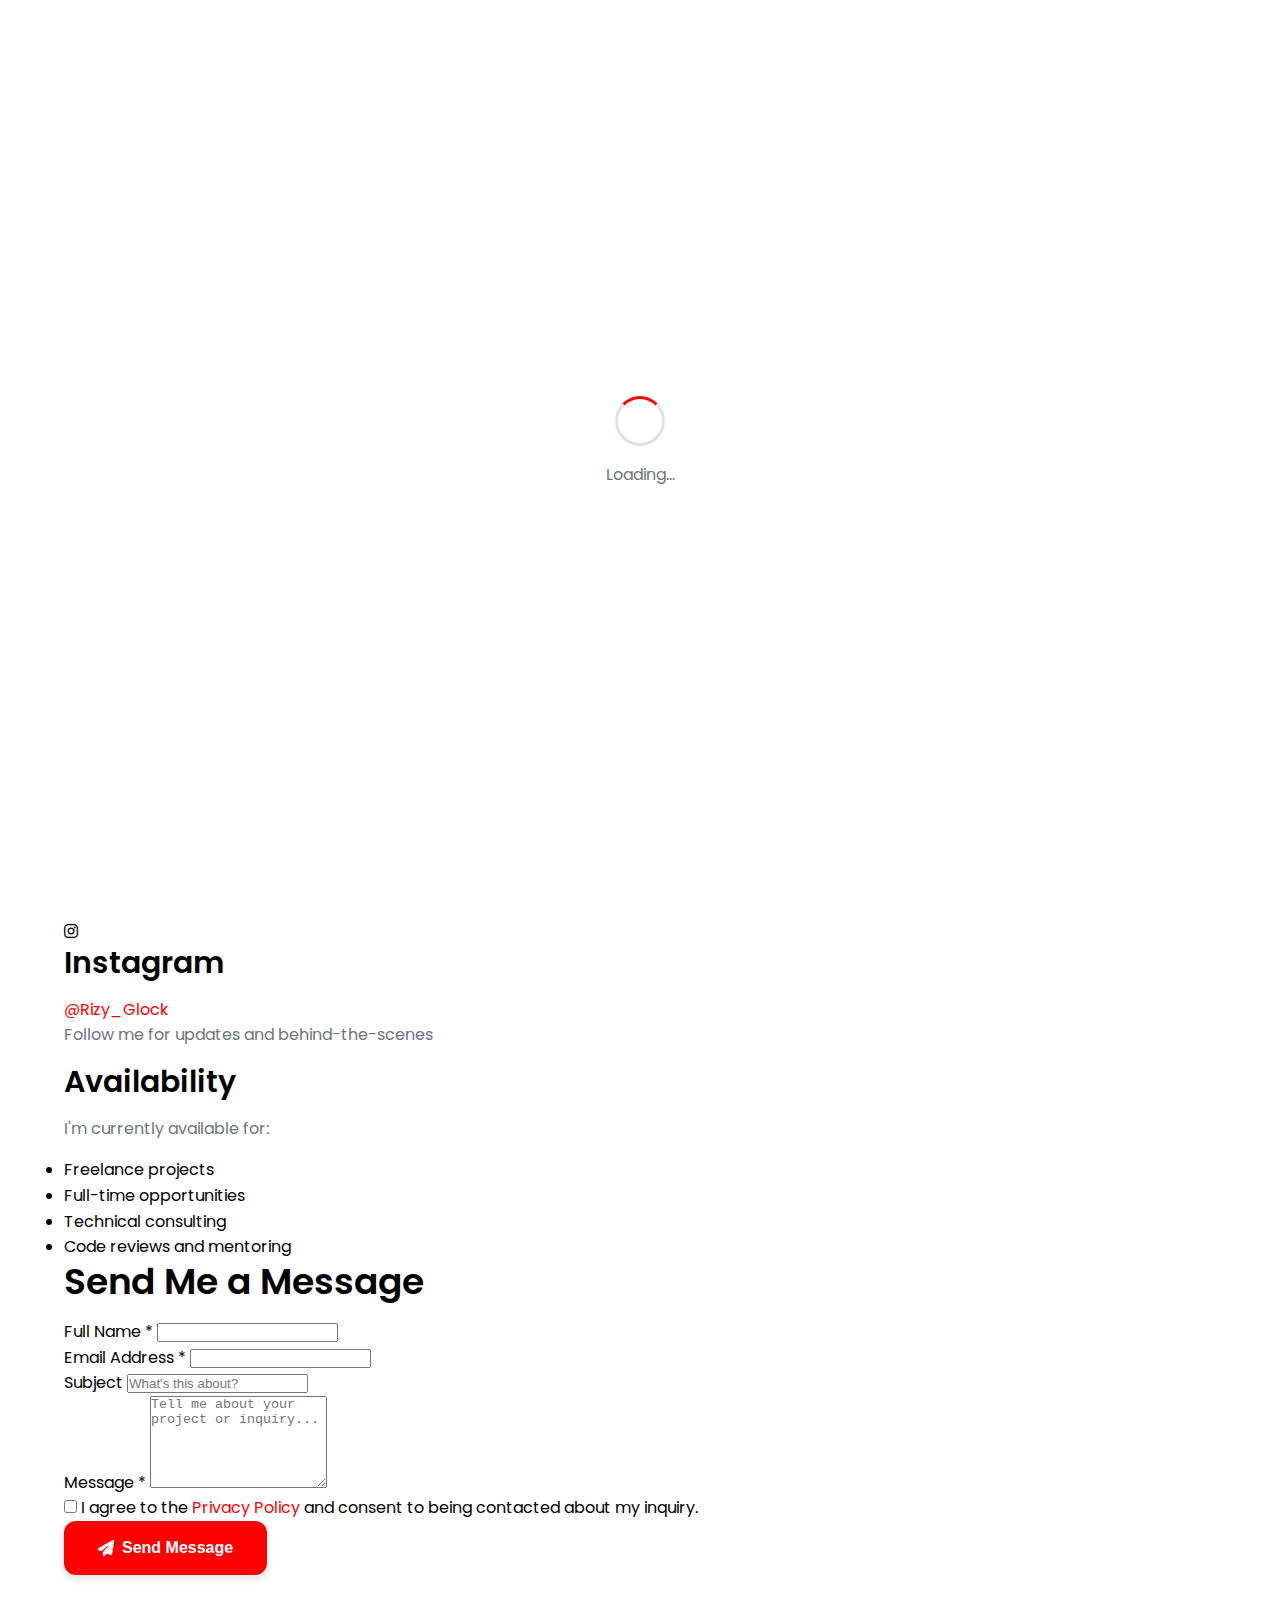
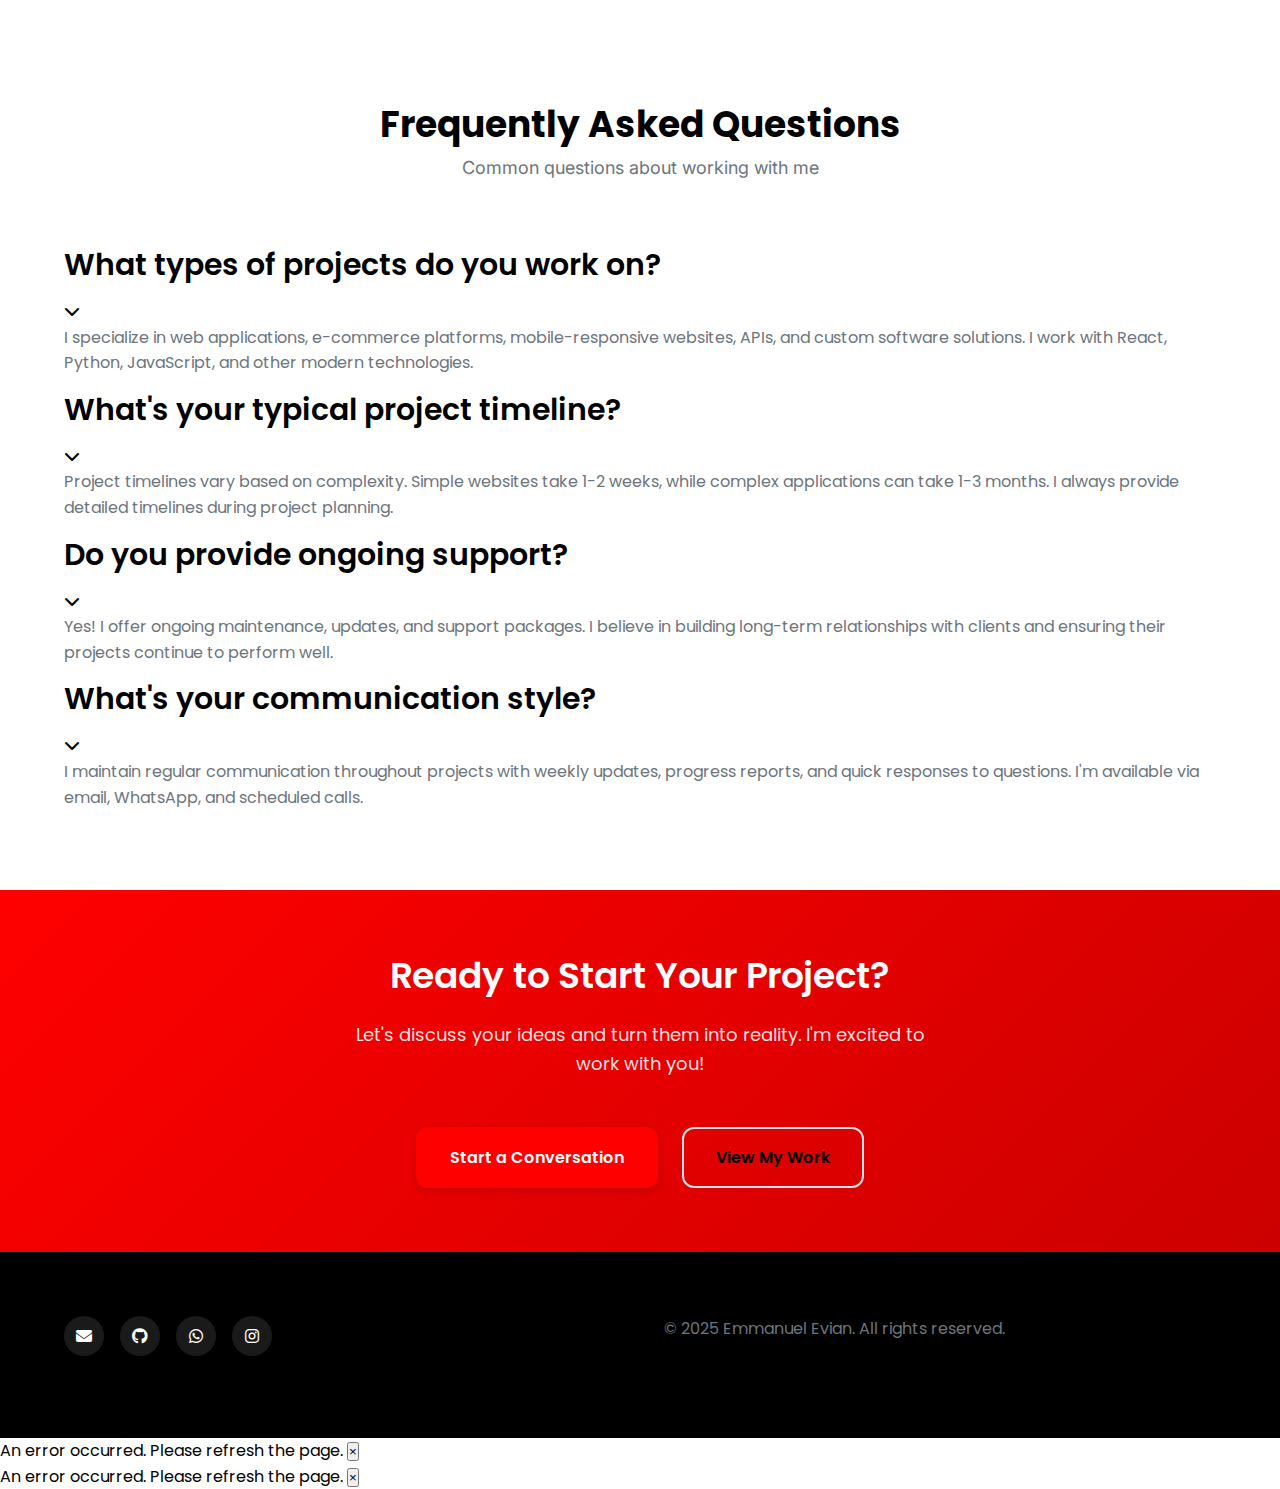
<file: contact.html>
<!DOCTYPE html>
<html lang="en">

<head>
    <meta charset="UTF-8" />
    <meta name="viewport" content="width=device-width, initial-scale=1.0" />
    <title>Contact | Emmanuel Evian | Software Developer Portfolio</title>
    
    <!-- SEO Meta Tags -->
    <meta name="description" content="Contact Emmanuel Evian, software developer. Get in touch for collaboration, project inquiries, or just to say hello.">
    <meta name="keywords" content="Emmanuel Evian, Software Developer, Web Developer, Contact, Email, WhatsApp, Instagram, GitHub">
    <meta name="author" content="Emmanuel Evian">
    <meta name="robots" content="index, follow">
    
    <!-- Open Graph / Facebook -->
    <meta property="og:type" content="website">
    <meta property="og:url" content="https://emmanuelevian.dev/contact">
    <meta property="og:title" content="Contact | Emmanuel Evian | Software Developer Portfolio">
    <meta property="og:description" content="Contact Emmanuel Evian, software developer. Get in touch for collaboration, project inquiries, or just to say hello.">
    <meta property="og:image" content="https://emmanuelevian.dev/images/preview.png">
    
    <!-- Twitter -->
    <meta property="twitter:card" content="summary_large_image">
    <meta property="twitter:url" content="https://emmanuelevian.dev/contact">
    <meta property="twitter:title" content="Contact | Emmanuel Evian | Software Developer Portfolio">
    <meta property="twitter:description" content="Contact Emmanuel Evian, software developer. Get in touch for collaboration, project inquiries, or just to say hello.">
    <meta property="twitter:image" content="https://emmanuelevian.dev/images/preview.png">
    
    <!-- Favicon -->
    <link rel="icon" type="image/png" sizes="32x32" href="images/favicon-32x32.png">
    <link rel="icon" type="image/png" sizes="16x16" href="images/favicon-16x16.png">
    <link rel="apple-touch-icon" sizes="180x180" href="images/apple-touch-icon.png">
    <link rel="manifest" href="manifest.json">
    
    <!-- Fonts -->
    <link rel="preconnect" href="https://fonts.googleapis.com">
    <link rel="preconnect" href="https://fonts.gstatic.com" crossorigin>
    <link href="https://fonts.googleapis.com/css2?family=Poppins:wght@300;400;500;600;700&family=Inter:wght@300;400;500;600;700&display=swap" rel="stylesheet">
    
    <!-- Stylesheets -->
    <link rel="stylesheet" href="css/style.css">
    <link rel="stylesheet" href="https://cdnjs.cloudflare.com/ajax/libs/font-awesome/6.4.2/css/all.min.css">
    
    <!-- Schema.org JSON-LD -->
    <script type="application/ld+json">
    {
        "@context": "https://schema.org",
        "@type": "Person",
        "name": "Emmanuel Evian",
        "jobTitle": "Software Developer",
        "description": "Creative Software Developer building beautiful, functional web experiences",
        "url": "https://emmanuelevian.dev",
        "image": "https://emmanuelevian.dev/images/profile.jpg",
        "sameAs": [
            "https://github.com/Evian1k",
            "https://instagram.com/Rizy_Glock"
        ],
        "email": "emmanuelevian@gmail.com",
        "telephone": "+254746720669"
    }
    </script>
    
    <!-- Google Analytics -->
    <script async src="https://www.googletagmanager.com/gtag/js?id=GA_MEASUREMENT_ID"></script>
    <script>
        window.dataLayer = window.dataLayer || [];
        function gtag(){dataLayer.push(arguments);}
        gtag('js', new Date());
        gtag('config', 'GA_MEASUREMENT_ID');
    </script>
</head>

<body>
    <div id="loader" class="loader">
        <div class="loader-content">
            <div class="loader-spinner"></div>
            <p>Loading...</p>
        </div>
    </div>
    
    <header class="header" id="header">
        <nav class="nav container">
            <a href="index.html" class="nav-logo">
                <span class="nav-logo-text">Evian</span>
            </a>
            
            <div class="nav-menu" id="nav-menu">
                <ul class="nav-list">
                    <li class="nav-item">
                        <a href="index.html" class="nav-link">Home</a>
                    </li>
                    <li class="nav-item">
                        <a href="about.html" class="nav-link">About</a>
                    </li>
                    <li class="nav-item">
                        <a href="projects.html" class="nav-link">Projects</a>
                    </li>
                    <li class="nav-item">
                        <a href="blog.html" class="nav-link">Blog</a>
                    </li>
                    <li class="nav-item">
                        <a href="contact.html" class="nav-link active">Contact</a>
                    </li>
                </ul>
            </div>
            
            <div class="nav-actions">
                <button id="theme-toggle" class="nav-action-btn" title="Toggle Theme" aria-label="Toggle Theme">
                    <i class="fas fa-moon"></i>
                </button>
                <button id="nav-toggle" class="nav-toggle" aria-label="Toggle Navigation">
                    <span></span>
                    <span></span>
                    <span></span>
                </button>
            </div>
        </nav>
    </header>
    
    <div id="mobile-menu" class="mobile-menu">
        <a href="index.html">Home</a>
        <a href="about.html">About</a>
        <a href="projects.html">Projects</a>
        <a href="contact.html">Contact</a>
    </div>
    
    <main>
        <section class="page-header section">
            <div class="container">
                <div class="page-header-content">
                    <h1 class="page-title">Get In Touch</h1>
                    <p class="page-subtitle">Let's work together on your next project</p>
                </div>
            </div>
        </section>
        
        <section class="contact-section section">
            <div class="container">
                <div class="contact-content">
                    <div class="contact-info">
                        <h2 class="contact-title">Let's Connect</h2>
                        <p class="contact-description">
                            I'm always interested in new opportunities and exciting projects. 
                            Whether you have a question, want to collaborate, or just want to say hello, 
                            I'd love to hear from you!
                        </p>
                        
                        <div class="contact-methods">
                            <div class="contact-method">
                                <div class="contact-icon">
                                    <i class="fas fa-envelope"></i>
                                </div>
                                <div class="contact-details">
                                    <h3>Email</h3>
                                    <a href="mailto:emmanuelevian@gmail.com">emmanuelevian@gmail.com</a>
                                    <p>I'll get back to you within 24 hours</p>
                                </div>
                            </div>
                            
                            <div class="contact-method">
                                <div class="contact-icon">
                                    <i class="fab fa-whatsapp"></i>
                                </div>
                                <div class="contact-details">
                                    <h3>WhatsApp</h3>
                                    <a href="https://wa.me/254746720669" target="_blank">+254 746 720669</a>
                                    <p>Quick responses for urgent matters</p>
                                </div>
                            </div>
                            
                            <div class="contact-method">
                                <div class="contact-icon">
                                    <i class="fab fa-github"></i>
                                </div>
                                <div class="contact-details">
                                    <h3>GitHub</h3>
                                    <a href="https://github.com/Evian1k" target="_blank">github.com/Evian1k</a>
                                    <p>Check out my latest projects and contributions</p>
                                </div>
                            </div>
                            
                            <div class="contact-method">
                                <div class="contact-icon">
                                    <i class="fab fa-instagram"></i>
                                </div>
                                <div class="contact-details">
                                    <h3>Instagram</h3>
                                    <a href="https://instagram.com/Rizy_Glock" target="_blank">@Rizy_Glock</a>
                                    <p>Follow me for updates and behind-the-scenes</p>
                                </div>
                            </div>
                        </div>
                        
                        <div class="contact-availability">
                            <h3>Availability</h3>
                            <p>I'm currently available for:</p>
                            <ul class="availability-list">
                                <li>Freelance projects</li>
                                <li>Full-time opportunities</li>
                                <li>Technical consulting</li>
                                <li>Code reviews and mentoring</li>
                            </ul>
                        </div>
                    </div>
                    
                    <div class="contact-form-container">
                        <h2 class="form-title">Send Me a Message</h2>
                        <form action="https://formspree.io/f/xayrjvbp" method="POST" class="contact-form" id="contactForm">
                            <div class="form-group">
                                <label for="name" class="form-label">Full Name *</label>
                                <input type="text" id="name" name="name" class="form-input" required>
                                <div class="form-error" id="name-error"></div>
                            </div>
                            
                            <div class="form-group">
                                <label for="email" class="form-label">Email Address *</label>
                                <input type="email" id="email" name="email" class="form-input" required>
                                <div class="form-error" id="email-error"></div>
                            </div>
                            
                            <div class="form-group">
                                <label for="subject" class="form-label">Subject</label>
                                <input type="text" id="subject" name="subject" class="form-input" placeholder="What's this about?">
                                <div class="form-error" id="subject-error"></div>
                            </div>
                            
                            <div class="form-group">
                                <label for="message" class="form-label">Message *</label>
                                <textarea id="message" name="message" rows="6" class="form-textarea" required placeholder="Tell me about your project or inquiry..."></textarea>
                                <div class="form-error" id="message-error"></div>
                            </div>
                            
                            <div class="form-group">
                                <label class="form-checkbox">
                                    <input type="checkbox" id="privacy" name="privacy" required>
                                    <span class="checkmark"></span>
                                    I agree to the <a href="#" class="privacy-link">Privacy Policy</a> and consent to being contacted about my inquiry.
                                </label>
                                <div class="form-error" id="privacy-error"></div>
                            </div>
                            
                            <button type="submit" class="btn btn-primary form-submit" id="submit-btn">
                                <i class="fas fa-paper-plane"></i>
                                <span>Send Message</span>
                            </button>
                            
                            <div class="form-status" id="form-status"></div>
                        </form>
                    </div>
                </div>
            </div>
        </section>
        
        <section class="faq-section section">
            <div class="container">
                <div class="section-header">
                    <h2 class="section-title">Frequently Asked Questions</h2>
                    <p class="section-subtitle">Common questions about working with me</p>
                </div>
                
                <div class="faq-grid">
                    <div class="faq-item" data-aos="fade-up" data-aos-delay="100">
                        <div class="faq-question">
                            <h3>What types of projects do you work on?</h3>
                            <i class="fas fa-chevron-down"></i>
                        </div>
                        <div class="faq-answer">
                            <p>I specialize in web applications, e-commerce platforms, mobile-responsive websites, APIs, and custom software solutions. I work with React, Python, JavaScript, and other modern technologies.</p>
                        </div>
                    </div>
                    
                    <div class="faq-item" data-aos="fade-up" data-aos-delay="200">
                        <div class="faq-question">
                            <h3>What's your typical project timeline?</h3>
                            <i class="fas fa-chevron-down"></i>
                        </div>
                        <div class="faq-answer">
                            <p>Project timelines vary based on complexity. Simple websites take 1-2 weeks, while complex applications can take 1-3 months. I always provide detailed timelines during project planning.</p>
                        </div>
                    </div>
                    
                    <div class="faq-item" data-aos="fade-up" data-aos-delay="300">
                        <div class="faq-question">
                            <h3>Do you provide ongoing support?</h3>
                            <i class="fas fa-chevron-down"></i>
                        </div>
                        <div class="faq-answer">
                            <p>Yes! I offer ongoing maintenance, updates, and support packages. I believe in building long-term relationships with clients and ensuring their projects continue to perform well.</p>
                        </div>
                    </div>
                    
                    <div class="faq-item" data-aos="fade-up" data-aos-delay="400">
                        <div class="faq-question">
                            <h3>What's your communication style?</h3>
                            <i class="fas fa-chevron-down"></i>
                        </div>
                        <div class="faq-answer">
                            <p>I maintain regular communication throughout projects with weekly updates, progress reports, and quick responses to questions. I'm available via email, WhatsApp, and scheduled calls.</p>
                        </div>
                    </div>
                </div>
            </div>
        </section>
        
        <section class="cta section">
            <div class="container">
                <div class="cta-content">
                    <h2 class="cta-title">Ready to Start Your Project?</h2>
                    <p class="cta-description">
                        Let's discuss your ideas and turn them into reality. I'm excited to work with you!
                    </p>
                    <div class="cta-buttons">
                        <a href="#contact-form" class="btn btn-primary">Start a Conversation</a>
                        <a href="projects.html" class="btn btn-outline">View My Work</a>
                    </div>
                </div>
            </div>
        </section>
    </main>
    
    <a href="https://wa.me/254746720669" class="whatsapp-float" target="_blank" title="Chat on WhatsApp">
        <i class="fab fa-whatsapp"></i>
    </a>
    
    <footer class="footer">
        <div class="container">
            <div class="footer-content">
                <div class="footer-social">
                    <a href="mailto:emmanuelevian@gmail.com" title="Email"><i class="fas fa-envelope"></i></a>
                    <a href="https://github.com/Evian1k" target="_blank" title="GitHub"><i class="fab fa-github"></i></a>
                    <a href="https://wa.me/254746720669" target="_blank" title="WhatsApp"><i class="fab fa-whatsapp"></i></a>
                    <a href="https://instagram.com/Rizy_Glock" target="_blank" title="Instagram"><i class="fab fa-instagram"></i></a>
                </div>
                <p class="footer-copyright">© 2025 Emmanuel Evian. All rights reserved.</p>
            </div>
        </div>
    </footer>
    
    <!-- Scripts -->
    <script src="js/config.js"></script>
    <script src="js/utils.js"></script>
    <script src="js/animations.js"></script>
    <script src="js/navigation.js"></script>
    <script src="js/theme.js"></script>
    <script src="js/language.js"></script>
    <script src="js/main.js"></script>
</body>

</html>
</file>
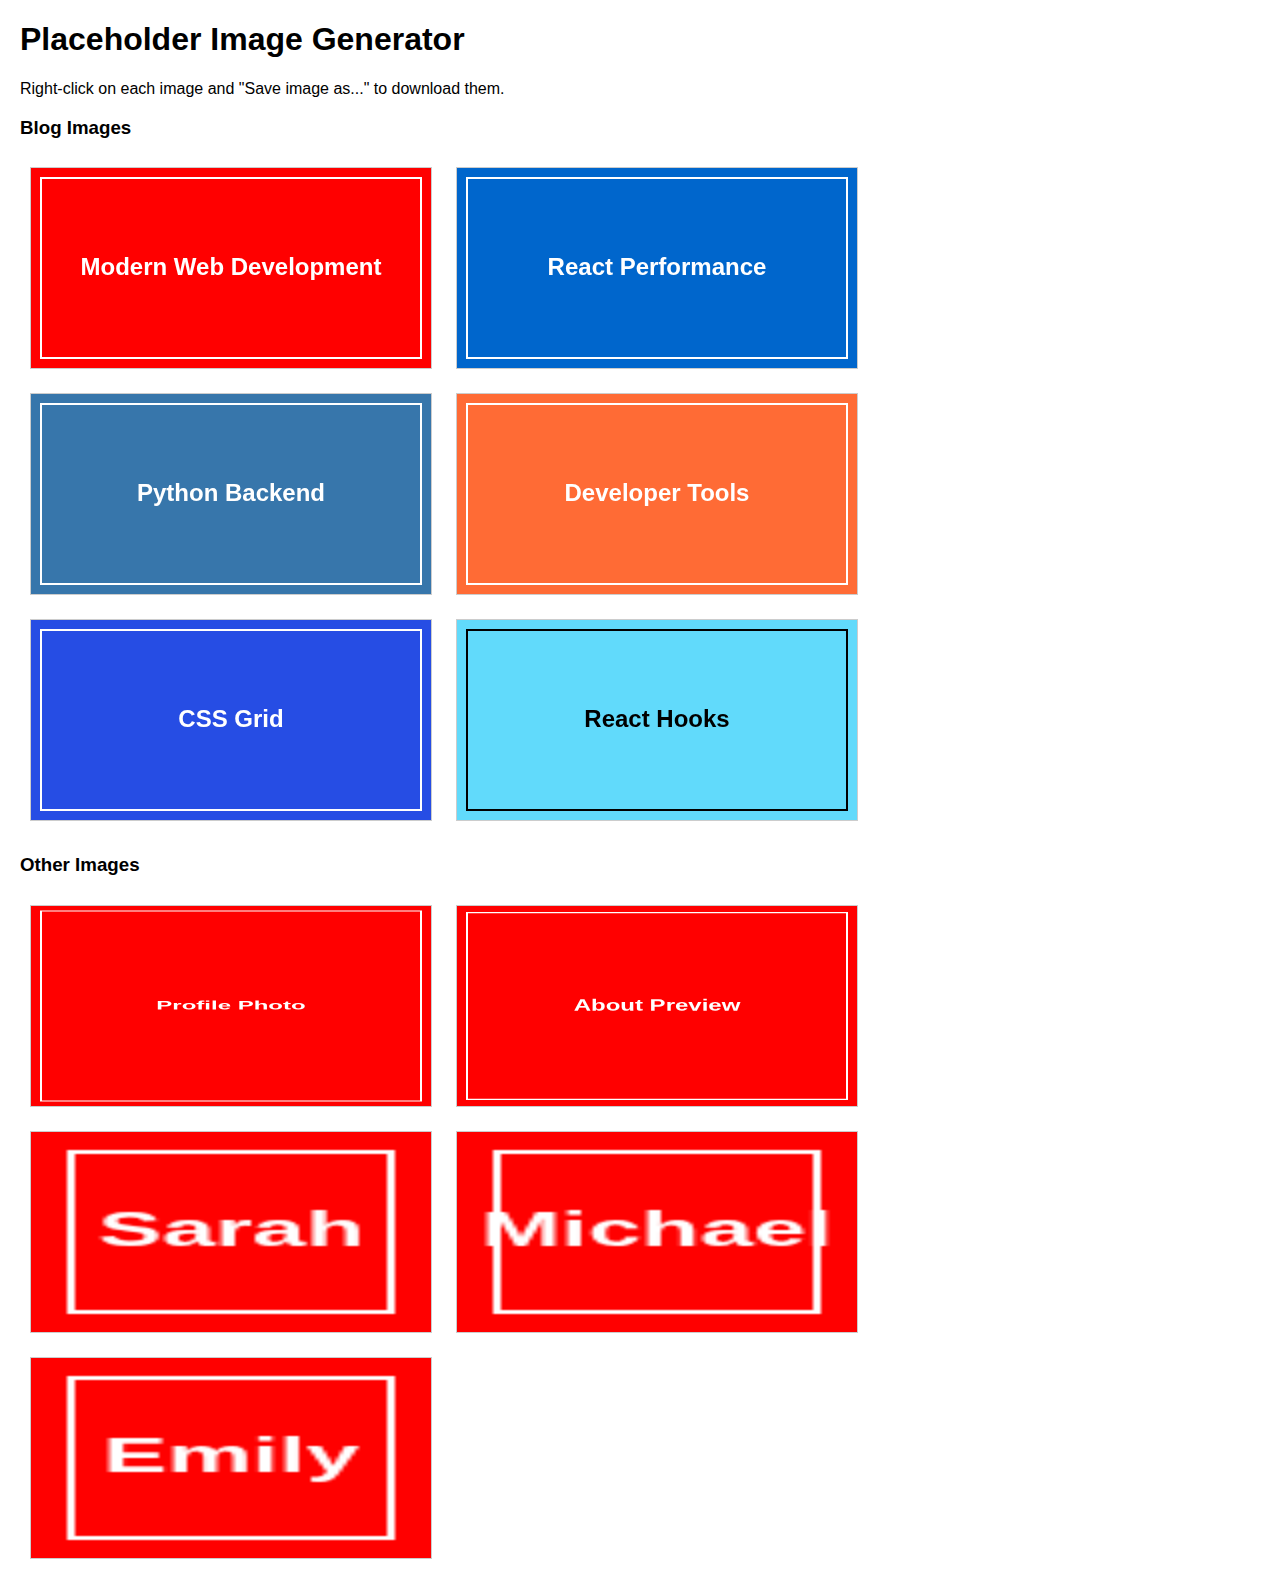
<file: create_placeholders.html>
<!DOCTYPE html>
<html>
<head>
    <title>Generate Placeholder Images</title>
    <style>
        body { font-family: Arial, sans-serif; margin: 20px; }
        .placeholder { width: 400px; height: 200px; margin: 10px; display: inline-block; }
        canvas { border: 1px solid #ccc; }
    </style>
</head>
<body>
    <h1>Placeholder Image Generator</h1>
    <p>Right-click on each image and "Save image as..." to download them.</p>
    
    <div>
        <h3>Blog Images</h3>
        <canvas id="blog1" class="placeholder" width="400" height="200"></canvas>
        <canvas id="blog2" class="placeholder" width="400" height="200"></canvas>
        <canvas id="blog3" class="placeholder" width="400" height="200"></canvas>
        <canvas id="blog4" class="placeholder" width="400" height="200"></canvas>
        <canvas id="blog5" class="placeholder" width="400" height="200"></canvas>
        <canvas id="blog6" class="placeholder" width="400" height="200"></canvas>
    </div>
    
    <div>
        <h3>Other Images</h3>
        <canvas id="hero-profile" class="placeholder" width="400" height="400"></canvas>
        <canvas id="about-preview" class="placeholder" width="400" height="300"></canvas>
        <canvas id="testimonial1" class="placeholder" width="100" height="100"></canvas>
        <canvas id="testimonial2" class="placeholder" width="100" height="100"></canvas>
        <canvas id="testimonial3" class="placeholder" width="100" height="100"></canvas>
    </div>

    <script>
        function createPlaceholder(canvasId, text, bgColor = '#ff0000', textColor = '#ffffff') {
            const canvas = document.getElementById(canvasId);
            const ctx = canvas.getContext('2d');
            
            // Background
            ctx.fillStyle = bgColor;
            ctx.fillRect(0, 0, canvas.width, canvas.height);
            
            // Text
            ctx.fillStyle = textColor;
            ctx.font = 'bold 24px Arial';
            ctx.textAlign = 'center';
            ctx.textBaseline = 'middle';
            ctx.fillText(text, canvas.width/2, canvas.height/2);
            
            // Add some styling
            ctx.strokeStyle = textColor;
            ctx.lineWidth = 2;
            ctx.strokeRect(10, 10, canvas.width-20, canvas.height-20);
        }
        
        // Create blog placeholders
        createPlaceholder('blog1', 'Modern Web Development', '#ff0000', '#ffffff');
        createPlaceholder('blog2', 'React Performance', '#0066cc', '#ffffff');
        createPlaceholder('blog3', 'Python Backend', '#3776ab', '#ffffff');
        createPlaceholder('blog4', 'Developer Tools', '#ff6b35', '#ffffff');
        createPlaceholder('blog5', 'CSS Grid', '#264de4', '#ffffff');
        createPlaceholder('blog6', 'React Hooks', '#61dafb', '#000000');
        
        // Create other placeholders
        createPlaceholder('hero-profile', 'Profile Photo', '#ff0000', '#ffffff');
        createPlaceholder('about-preview', 'About Preview', '#ff0000', '#ffffff');
        createPlaceholder('testimonial1', 'Sarah', '#ff0000', '#ffffff');
        createPlaceholder('testimonial2', 'Michael', '#ff0000', '#ffffff');
        createPlaceholder('testimonial3', 'Emily', '#ff0000', '#ffffff');
    </script>
</body>
</html>
</file>
<file: css/style.css>
/* ===== CSS VARIABLES ===== */
:root {
    /* Colors */
    --primary-color: #ff0000;
    --primary-color-light: #ff3333;
    --primary-color-dark: #cc0000;
    --secondary-color: #000000;
    --accent-color: #ffffff;
    
    /* Background Colors */
    --bg-color: #ffffff;
    --bg-color-secondary: #f8f9fa;
    --bg-color-tertiary: #e9ecef;
    
    /* Text Colors */
    --text-color: #000000;
    --text-color-secondary: #6c757d;
    --text-color-light: #ffffff;
    
    /* Border Colors */
    --border-color: #dee2e6;
    --border-color-light: #f1f3f4;
    
    /* Shadow */
    --shadow-sm: 0 2px 4px rgba(0, 0, 0, 0.1);
    --shadow-md: 0 4px 8px rgba(0, 0, 0, 0.12);
    --shadow-lg: 0 8px 16px rgba(0, 0, 0, 0.15);
    --shadow-xl: 0 12px 24px rgba(0, 0, 0, 0.2);
    
    /* Typography */
    --font-family-primary: 'Poppins', sans-serif;
    --font-family-secondary: 'Inter', sans-serif;
    --font-size-xs: 0.75rem;
    --font-size-sm: 0.875rem;
    --font-size-base: 1rem;
    --font-size-lg: 1.125rem;
    --font-size-xl: 1.25rem;
    --font-size-2xl: 1.5rem;
    --font-size-3xl: 1.875rem;
    --font-size-4xl: 2.25rem;
    --font-size-5xl: 3rem;
    
    /* Spacing */
    --spacing-xs: 0.25rem;
    --spacing-sm: 0.5rem;
    --spacing-md: 1rem;
    --spacing-lg: 1.5rem;
    --spacing-xl: 2rem;
    --spacing-2xl: 3rem;
    --spacing-3xl: 4rem;
    
    /* Border Radius */
    --border-radius-sm: 0.25rem;
    --border-radius-md: 0.5rem;
    --border-radius-lg: 0.75rem;
    --border-radius-xl: 1rem;
    --border-radius-2xl: 1.5rem;
    
    /* Transitions */
    --transition-fast: 0.15s ease;
    --transition-normal: 0.3s ease;
    --transition-slow: 0.5s ease;
    
    /* Z-index */
    --z-dropdown: 1000;
    --z-sticky: 1020;
    --z-fixed: 1030;
    --z-modal-backdrop: 1040;
    --z-modal: 1050;
    --z-popover: 1060;
    --z-tooltip: 1070;
    --z-toast: 1080;
}

/* Dark Theme Variables */
[data-theme="dark"] {
    --bg-color: #0a0a0a;
    --bg-color-secondary: #1a1a1a;
    --bg-color-tertiary: #2a2a2a;
    --text-color: #ffffff;
    --text-color-secondary: #a0a0a0;
    --border-color: #333333;
    --border-color-light: #404040;
}

/* ===== RESET & BASE STYLES ===== */
* {
    margin: 0;
    padding: 0;
    box-sizing: border-box;
}

html {
    scroll-behavior: smooth;
    font-size: 16px;
}

body {
    font-family: var(--font-family-primary);
    font-size: var(--font-size-base);
    line-height: 1.6;
    color: var(--text-color);
    background-color: var(--bg-color);
    transition: background-color var(--transition-normal), color var(--transition-normal);
    overflow-x: hidden;
}

/* ===== TYPOGRAPHY ===== */
h1, h2, h3, h4, h5, h6 {
    font-weight: 600;
    line-height: 1.2;
    margin-bottom: var(--spacing-md);
}

h1 { font-size: var(--font-size-5xl); }
h2 { font-size: var(--font-size-4xl); }
h3 { font-size: var(--font-size-3xl); }
h4 { font-size: var(--font-size-2xl); }
h5 { font-size: var(--font-size-xl); }
h6 { font-size: var(--font-size-lg); }

p {
    margin-bottom: var(--spacing-md);
    color: var(--text-color-secondary);
}

a {
    color: var(--primary-color);
    text-decoration: none;
    transition: color var(--transition-fast);
}

a:hover {
    color: var(--primary-color-light);
}

/* ===== LAYOUT ===== */
.container {
    max-width: 1200px;
    margin: 0 auto;
    padding: 0 var(--spacing-lg);
}

.section {
    padding: var(--spacing-3xl) 0;
}

.section-header {
    text-align: center;
    margin-bottom: var(--spacing-3xl);
}

.section-title {
    font-size: var(--font-size-4xl);
    font-weight: 700;
    color: var(--text-color);
    margin-bottom: var(--spacing-sm);
}

.section-subtitle {
    font-size: var(--font-size-lg);
    color: var(--text-color-secondary);
    font-family: var(--font-family-secondary);
}

/* ===== LOADER ===== */
.loader {
    position: fixed;
    top: 0;
    left: 0;
    width: 100%;
    height: 100%;
    background-color: var(--bg-color);
    display: flex;
    justify-content: center;
    align-items: center;
    z-index: 9999;
    transition: opacity var(--transition-normal);
}

.loader-content {
    text-align: center;
}

.loader-spinner {
    width: 50px;
    height: 50px;
    border: 3px solid var(--border-color);
    border-top: 3px solid var(--primary-color);
    border-radius: 50%;
    animation: spin 1s linear infinite;
    margin: 0 auto var(--spacing-md);
}

@keyframes spin {
    0% { transform: rotate(0deg); }
    100% { transform: rotate(360deg); }
}

/* ===== HEADER & NAVIGATION ===== */
.header {
    position: fixed;
    top: 0;
    left: 0;
    width: 100%;
    background-color: rgba(255, 255, 255, 0.95);
    backdrop-filter: blur(10px);
    border-bottom: 1px solid var(--border-color-light);
    z-index: var(--z-sticky);
    transition: all var(--transition-normal);
}

[data-theme="dark"] .header {
    background-color: rgba(10, 10, 10, 0.95);
    border-bottom-color: var(--border-color);
}

.nav {
    display: flex;
    justify-content: space-between;
    align-items: center;
    padding: var(--spacing-md) 0;
}

.nav-logo {
    font-size: var(--font-size-2xl);
    font-weight: 700;
    color: var(--primary-color);
    text-decoration: none;
}

.nav-menu {
    display: flex;
    align-items: center;
}

.nav-list {
    display: flex;
    list-style: none;
    gap: var(--spacing-xl);
}

.nav-link {
    color: var(--text-color);
    font-weight: 500;
    padding: var(--spacing-sm) var(--spacing-md);
    border-radius: var(--border-radius-md);
    transition: all var(--transition-fast);
    position: relative;
}

.nav-link:hover,
.nav-link.active {
    color: var(--primary-color);
    background-color: rgba(255, 0, 0, 0.1);
}

.nav-actions {
    display: flex;
    align-items: center;
    gap: var(--spacing-sm);
}

.nav-action-btn {
    background: none;
    border: none;
    color: var(--text-color);
    font-size: var(--font-size-lg);
    padding: var(--spacing-sm);
    border-radius: var(--border-radius-md);
    cursor: pointer;
    transition: all var(--transition-fast);
}

.nav-action-btn:hover {
    color: var(--primary-color);
    background-color: rgba(255, 0, 0, 0.1);
}

.nav-toggle {
    display: none;
    flex-direction: column;
    background: none;
    border: none;
    cursor: pointer;
    padding: var(--spacing-sm);
}

.nav-toggle span {
    width: 25px;
    height: 3px;
    background-color: var(--text-color);
    margin: 3px 0;
    transition: var(--transition-fast);
    border-radius: 2px;
}

/* ===== HERO SECTION ===== */
.hero {
    min-height: 100vh;
    display: flex;
    align-items: center;
    position: relative;
    background: linear-gradient(135deg, var(--bg-color) 0%, var(--bg-color-secondary) 100%);
    overflow: hidden;
}

.hero-background {
    position: absolute;
    top: 0;
    left: 0;
    width: 100%;
    height: 100%;
    z-index: 1;
}

#hero-canvas {
    width: 100%;
    height: 100%;
}

.hero-particles {
    position: absolute;
    top: 0;
    left: 0;
    width: 100%;
    height: 100%;
    background-image: radial-gradient(circle, var(--primary-color) 1px, transparent 1px);
    background-size: 50px 50px;
    opacity: 0.1;
    animation: float 20s ease-in-out infinite;
}

@keyframes float {
    0%, 100% { transform: translateY(0px); }
    50% { transform: translateY(-20px); }
}

.hero-container {
    position: relative;
    z-index: 2;
    display: grid;
    grid-template-columns: 1fr 1fr;
    gap: var(--spacing-3xl);
    align-items: center;
}

.hero-content {
    max-width: 600px;
}

.hero-title {
    font-size: var(--font-size-5xl);
    font-weight: 700;
    line-height: 1.1;
    margin-bottom: var(--spacing-lg);
}

.hero-greeting {
    display: block;
    font-size: var(--font-size-2xl);
    color: var(--text-color-secondary);
    margin-bottom: var(--spacing-sm);
}

.hero-name {
    color: var(--primary-color);
    background: linear-gradient(45deg, var(--primary-color), var(--primary-color-light));
    -webkit-background-clip: text;
    -webkit-text-fill-color: transparent;
    background-clip: text;
}

.hero-subtitle {
    font-size: var(--font-size-3xl);
    color: var(--text-color-secondary);
    margin-bottom: var(--spacing-lg);
    font-weight: 500;
}

.hero-description {
    font-size: var(--font-size-lg);
    color: var(--text-color-secondary);
    margin-bottom: var(--spacing-2xl);
    line-height: 1.7;
}

.hero-buttons {
    display: flex;
    gap: var(--spacing-lg);
    flex-wrap: wrap;
}

.hero-image {
    display: flex;
    justify-content: center;
    align-items: center;
}

.hero-profile {
    width: 100%;
    max-width: 400px;
    height: auto;
    border-radius: var(--border-radius-2xl);
    box-shadow: var(--shadow-xl);
    animation: float 6s ease-in-out infinite;
}

.hero-scroll {
    position: absolute;
    bottom: var(--spacing-2xl);
    left: 50%;
    transform: translateX(-50%);
    z-index: 2;
}

.scroll-down {
    display: flex;
    flex-direction: column;
    align-items: center;
    color: var(--text-color-secondary);
    text-decoration: none;
    animation: bounce 2s infinite;
}

.scroll-down i {
    font-size: var(--font-size-xl);
    margin-bottom: var(--spacing-sm);
}

@keyframes bounce {
    0%, 20%, 50%, 80%, 100% { transform: translateY(0); }
    40% { transform: translateY(-10px); }
    60% { transform: translateY(-5px); }
}

/* ===== BUTTONS ===== */
.btn {
    display: inline-flex;
    align-items: center;
    gap: var(--spacing-sm);
    padding: var(--spacing-md) var(--spacing-xl);
    border-radius: var(--border-radius-lg);
    font-weight: 600;
    text-decoration: none;
    transition: all var(--transition-normal);
    cursor: pointer;
    border: 2px solid transparent;
    font-size: var(--font-size-base);
}

.btn-primary {
    background-color: var(--primary-color);
    color: var(--text-color-light);
    box-shadow: var(--shadow-md);
}

.btn-primary:hover {
    background-color: var(--primary-color-light);
    transform: translateY(-2px);
    box-shadow: var(--shadow-lg);
}

.btn-secondary {
    background-color: transparent;
    color: var(--primary-color);
    border-color: var(--primary-color);
}

.btn-secondary:hover {
    background-color: var(--primary-color);
    color: var(--text-color-light);
    transform: translateY(-2px);
}

.btn-outline {
    background-color: transparent;
    color: var(--text-color);
    border-color: var(--border-color);
}

.btn-outline:hover {
    background-color: var(--bg-color-secondary);
    border-color: var(--primary-color);
    color: var(--primary-color);
}

/* ===== ABOUT PREVIEW SECTION ===== */
.about-preview {
    background-color: var(--bg-color-secondary);
}

.about-preview-content {
    display: grid;
    grid-template-columns: 1fr 1fr;
    gap: var(--spacing-3xl);
    align-items: center;
}

.about-preview-text p {
    font-size: var(--font-size-lg);
    margin-bottom: var(--spacing-xl);
    line-height: 1.7;
}

.about-stats {
    display: grid;
    grid-template-columns: repeat(3, 1fr);
    gap: var(--spacing-lg);
    margin-bottom: var(--spacing-xl);
}

.stat {
    text-align: center;
    padding: var(--spacing-lg);
    background-color: var(--bg-color);
    border-radius: var(--border-radius-lg);
    box-shadow: var(--shadow-sm);
}

.stat-number {
    display: block;
    font-size: var(--font-size-3xl);
    font-weight: 700;
    color: var(--primary-color);
    margin-bottom: var(--spacing-sm);
}

.stat-label {
    font-size: var(--font-size-sm);
    color: var(--text-color-secondary);
    text-transform: uppercase;
    letter-spacing: 0.5px;
}

.about-preview-image {
    display: flex;
    justify-content: center;
}

.about-image {
    width: 100%;
    max-width: 500px;
    height: auto;
    border-radius: var(--border-radius-2xl);
    box-shadow: var(--shadow-lg);
}

/* ===== SKILLS SECTION ===== */
.skills-grid {
    display: grid;
    grid-template-columns: repeat(auto-fit, minmax(300px, 1fr));
    gap: var(--spacing-xl);
}

.skill-card {
    background-color: var(--bg-color-secondary);
    padding: var(--spacing-xl);
    border-radius: var(--border-radius-xl);
    box-shadow: var(--shadow-sm);
    transition: all var(--transition-normal);
    border: 1px solid var(--border-color-light);
}

.skill-card:hover {
    transform: translateY(-5px);
    box-shadow: var(--shadow-lg);
    border-color: var(--primary-color);
}

.skill-icon {
    font-size: var(--font-size-4xl);
    color: var(--primary-color);
    margin-bottom: var(--spacing-lg);
    text-align: center;
}

.skill-name {
    font-size: var(--font-size-xl);
    font-weight: 600;
    margin-bottom: var(--spacing-lg);
    text-align: center;
}

.skill-level {
    display: flex;
    align-items: center;
    gap: var(--spacing-md);
}

.skill-bar {
    flex: 1;
    height: 8px;
    background-color: var(--border-color);
    border-radius: var(--border-radius-sm);
    overflow: hidden;
}

.skill-progress {
    height: 100%;
    background: linear-gradient(90deg, var(--primary-color), var(--primary-color-light));
    border-radius: var(--border-radius-sm);
    width: 0;
    transition: width 1.5s ease;
}

.skill-percentage {
    font-size: var(--font-size-sm);
    font-weight: 600;
    color: var(--text-color-secondary);
    min-width: 40px;
}

/* ===== PROJECTS PREVIEW SECTION ===== */
.projects-preview-grid {
    display: grid;
    grid-template-columns: repeat(auto-fit, minmax(350px, 1fr));
    gap: var(--spacing-xl);
    margin-bottom: var(--spacing-2xl);
}

.projects-preview-action {
    text-align: center;
}

/* ===== TESTIMONIALS SECTION ===== */
.testimonials {
    background-color: var(--bg-color-secondary);
}

.testimonials-slider {
    position: relative;
    max-width: 800px;
    margin: 0 auto;
    overflow: hidden;
}

.testimonial-slide {
    display: none;
    animation: fadeIn 0.5s ease;
}

.testimonial-slide.active {
    display: block;
}

@keyframes fadeIn {
    from { opacity: 0; transform: translateY(20px); }
    to { opacity: 1; transform: translateY(0); }
}

.testimonial-content {
    background-color: var(--bg-color);
    padding: var(--spacing-2xl);
    border-radius: var(--border-radius-xl);
    box-shadow: var(--shadow-lg);
    text-align: center;
    position: relative;
}

.testimonial-quote {
    margin-bottom: var(--spacing-xl);
}

.testimonial-quote i {
    color: var(--primary-color);
    font-size: var(--font-size-2xl);
    margin-bottom: var(--spacing-md);
}

.testimonial-quote p {
    font-size: var(--font-size-lg);
    font-style: italic;
    line-height: 1.7;
    color: var(--text-color);
}

.testimonial-author {
    display: flex;
    align-items: center;
    justify-content: center;
    gap: var(--spacing-md);
}

.testimonial-avatar {
    width: 60px;
    height: 60px;
    border-radius: 50%;
    object-fit: cover;
    border: 3px solid var(--primary-color);
}

.testimonial-name {
    font-size: var(--font-size-lg);
    font-weight: 600;
    color: var(--text-color);
    margin-bottom: var(--spacing-xs);
}

.testimonial-position {
    font-size: var(--font-size-sm);
    color: var(--text-color-secondary);
}

.testimonials-controls {
    display: flex;
    align-items: center;
    justify-content: center;
    gap: var(--spacing-lg);
    margin-top: var(--spacing-xl);
}

.testimonial-control {
    background: none;
    border: none;
    color: var(--text-color-secondary);
    font-size: var(--font-size-lg);
    cursor: pointer;
    padding: var(--spacing-sm);
    border-radius: 50%;
    transition: all var(--transition-fast);
}

.testimonial-control:hover {
    color: var(--primary-color);
    background-color: rgba(255, 0, 0, 0.1);
}

.testimonial-dots {
    display: flex;
    gap: var(--spacing-sm);
}

.dot {
    width: 12px;
    height: 12px;
    border-radius: 50%;
    background-color: var(--border-color);
    cursor: pointer;
    transition: all var(--transition-fast);
}

.dot.active {
    background-color: var(--primary-color);
}

/* ===== CTA SECTION ===== */
.cta {
    background: linear-gradient(135deg, var(--primary-color) 0%, var(--primary-color-dark) 100%);
    color: var(--text-color-light);
}

.cta-content {
    text-align: center;
    max-width: 600px;
    margin: 0 auto;
}

.cta-title {
    font-size: var(--font-size-4xl);
    margin-bottom: var(--spacing-lg);
    color: var(--text-color-light);
}

.cta-description {
    font-size: var(--font-size-lg);
    margin-bottom: var(--spacing-2xl);
    color: rgba(255, 255, 255, 0.9);
}

.cta-buttons {
    display: flex;
    gap: var(--spacing-lg);
    justify-content: center;
    flex-wrap: wrap;
}

/* ===== FOOTER ===== */
.footer {
    background-color: var(--secondary-color);
    color: var(--text-color-light);
    padding: var(--spacing-3xl) 0 var(--spacing-xl);
}

.footer-content {
    display: grid;
    grid-template-columns: repeat(auto-fit, minmax(250px, 1fr));
    gap: var(--spacing-2xl);
    margin-bottom: var(--spacing-2xl);
}

.footer-title {
    font-size: var(--font-size-2xl);
    font-weight: 700;
    margin-bottom: var(--spacing-lg);
    color: var(--primary-color);
}

.footer-description {
    color: rgba(255, 255, 255, 0.8);
    margin-bottom: var(--spacing-lg);
}

.footer-social {
    display: flex;
    gap: var(--spacing-md);
}

.footer-social a {
    display: flex;
    align-items: center;
    justify-content: center;
    width: 40px;
    height: 40px;
    background-color: rgba(255, 255, 255, 0.1);
    border-radius: 50%;
    color: var(--text-color-light);
    transition: all var(--transition-fast);
}

.footer-social a:hover {
    background-color: var(--primary-color);
    transform: translateY(-2px);
}

.footer-subtitle {
    font-size: var(--font-size-lg);
    font-weight: 600;
    margin-bottom: var(--spacing-lg);
    color: var(--text-color-light);
}

.footer-links {
    list-style: none;
}

.footer-links li {
    margin-bottom: var(--spacing-sm);
}

.footer-links a {
    color: rgba(255, 255, 255, 0.8);
    transition: color var(--transition-fast);
}

.footer-links a:hover {
    color: var(--primary-color);
}

.footer-contact p {
    display: flex;
    align-items: center;
    gap: var(--spacing-sm);
    margin-bottom: var(--spacing-sm);
    color: rgba(255, 255, 255, 0.8);
}

.footer-contact i {
    color: var(--primary-color);
    width: 20px;
}

.footer-bottom {
    border-top: 1px solid rgba(255, 255, 255, 0.1);
    padding-top: var(--spacing-lg);
    display: flex;
    justify-content: space-between;
    align-items: center;
    flex-wrap: wrap;
    gap: var(--spacing-md);
}

.footer-bottom p {
    color: rgba(255, 255, 255, 0.6);
    margin: 0;
}

.footer-bottom-links {
    display: flex;
    gap: var(--spacing-lg);
}

.footer-bottom-links a {
    color: rgba(255, 255, 255, 0.6);
    font-size: var(--font-size-sm);
}

.footer-bottom-links a:hover {
    color: var(--primary-color);
}

/* ===== FLOATING ELEMENTS ===== */
.whatsapp-float {
    position: fixed;
    bottom: var(--spacing-xl);
    right: var(--spacing-xl);
    width: 60px;
    height: 60px;
    background-color: #25d366;
    color: white;
    border-radius: 50%;
    display: flex;
    align-items: center;
    justify-content: center;
    font-size: var(--font-size-2xl);
    box-shadow: var(--shadow-lg);
    z-index: var(--z-fixed);
    transition: all var(--transition-normal);
}

.whatsapp-float:hover {
    background-color: #128c7e;
    transform: scale(1.1);
}

.back-to-top {
    position: fixed;
    bottom: var(--spacing-xl);
    right: var(--spacing-xl);
    width: 50px;
    height: 50px;
    background-color: var(--primary-color);
    color: white;
    border: none;
    border-radius: 50%;
    display: flex;
    align-items: center;
    justify-content: center;
    font-size: var(--font-size-lg);
    cursor: pointer;
    opacity: 0;
    visibility: hidden;
    transform: translateY(20px);
    transition: all var(--transition-normal);
    z-index: var(--z-fixed);
}

.back-to-top.show {
    opacity: 1;
    visibility: visible;
    transform: translateY(0);
}

.back-to-top:hover {
    background-color: var(--primary-color-light);
    transform: translateY(-2px);
}

/* ===== RESPONSIVE DESIGN ===== */
@media (max-width: 1024px) {
    .hero-container {
        grid-template-columns: 1fr;
        text-align: center;
        gap: var(--spacing-2xl);
    }
    
    .about-preview-content {
        grid-template-columns: 1fr;
        gap: var(--spacing-2xl);
    }
    
    .about-stats {
        grid-template-columns: repeat(3, 1fr);
    }
}

@media (max-width: 768px) {
    .nav-menu {
        position: fixed;
        top: 100%;
        left: 0;
        width: 100%;
        background-color: var(--bg-color);
        border-top: 1px solid var(--border-color);
        padding: var(--spacing-lg);
        transform: translateY(-100%);
        opacity: 0;
        visibility: hidden;
        transition: all var(--transition-normal);
    }
    
    .nav-menu.show {
        transform: translateY(0);
        opacity: 1;
        visibility: visible;
    }
    
    .nav-list {
        flex-direction: column;
        gap: var(--spacing-md);
    }
    
    .nav-toggle {
        display: flex;
    }
    
    .nav-toggle.active span:nth-child(1) {
        transform: rotate(45deg) translate(5px, 5px);
    }
    
    .nav-toggle.active span:nth-child(2) {
        opacity: 0;
    }
    
    .nav-toggle.active span:nth-child(3) {
        transform: rotate(-45deg) translate(7px, -6px);
    }
    
    .hero-title {
        font-size: var(--font-size-4xl);
    }
    
    .hero-buttons {
        flex-direction: column;
        align-items: center;
    }
    
    .about-stats {
        grid-template-columns: 1fr;
        gap: var(--spacing-md);
    }
    
    .skills-grid {
        grid-template-columns: 1fr;
    }
    
    .projects-preview-grid {
        grid-template-columns: 1fr;
    }
    
    .cta-buttons {
        flex-direction: column;
        align-items: center;
    }
    
    .footer-content {
        grid-template-columns: 1fr;
        text-align: center;
    }
    
    .footer-bottom {
        flex-direction: column;
        text-align: center;
    }
    
    .whatsapp-float {
        bottom: var(--spacing-lg);
        right: var(--spacing-lg);
        width: 50px;
        height: 50px;
        font-size: var(--font-size-xl);
    }
    
    .back-to-top {
        bottom: var(--spacing-lg);
        right: var(--spacing-lg);
    }
    
    /* Page specific responsive styles */
    .about-content {
        grid-template-columns: 1fr;
        gap: var(--spacing-xl);
    }
    
    .timeline::before {
        left: 20px;
    }
    
    .timeline-item {
        flex-direction: row !important;
    }
    
    .timeline-marker {
        left: 20px !important;
    }
    
    .timeline-content {
        width: calc(100% - 60px);
        margin-left: 60px !important;
        margin-right: 0 !important;
    }
    
    .projects-controls {
        flex-direction: column;
        align-items: stretch;
        gap: var(--spacing-md);
    }
    
    .projects-filters {
        justify-content: center;
    }
    
    .projects-search {
        max-width: none;
    }
    
    .github-stats {
        grid-template-columns: repeat(2, 1fr);
    }
    
    .contact-content {
        grid-template-columns: 1fr;
        gap: var(--spacing-xl);
    }
    
    .contact-form-container {
        padding: var(--spacing-xl);
    }
    
    .page-title {
        font-size: var(--font-size-4xl);
    }
    
    .page-subtitle {
        font-size: var(--font-size-lg);
    }
    
    .blog-controls {
        flex-direction: column;
        align-items: stretch;
        gap: var(--spacing-md);
    }
    
    .blog-filters {
        justify-content: center;
    }
    
    .blog-search {
        max-width: none;
    }
    
    .blog-grid {
        grid-template-columns: 1fr;
    }
    
    .newsletter-input-group {
        flex-direction: column;
    }
}

@media (max-width: 480px) {
    .container {
        padding: 0 var(--spacing-md);
    }
    
    .section {
        padding: var(--spacing-2xl) 0;
    }
    
    .hero-title {
        font-size: var(--font-size-3xl);
    }
    
    .hero-subtitle {
        font-size: var(--font-size-2xl);
    }
    
    .section-title {
        font-size: var(--font-size-3xl);
    }
    
    .testimonial-content {
        padding: var(--spacing-xl);
    }
    
    .btn {
        padding: var(--spacing-sm) var(--spacing-lg);
        font-size: var(--font-size-sm);
    }
}

/* ===== ANIMATIONS ===== */
@keyframes slideInUp {
    from {
        opacity: 0;
        transform: translateY(30px);
    }
    to {
        opacity: 1;
        transform: translateY(0);
    }
}

@keyframes slideInLeft {
    from {
        opacity: 0;
        transform: translateX(-30px);
    }
    to {
        opacity: 1;
        transform: translateX(0);
    }
}

@keyframes slideInRight {
    from {
        opacity: 0;
        transform: translateX(30px);
    }
    to {
        opacity: 1;
        transform: translateX(0);
    }
}

/* ===== UTILITY CLASSES ===== */
.text-center { text-align: center; }
.text-left { text-align: left; }
.text-right { text-align: right; }

.mb-0 { margin-bottom: 0; }
.mb-1 { margin-bottom: var(--spacing-sm); }
.mb-2 { margin-bottom: var(--spacing-md); }
.mb-3 { margin-bottom: var(--spacing-lg); }
.mb-4 { margin-bottom: var(--spacing-xl); }

.mt-0 { margin-top: 0; }
.mt-1 { margin-top: var(--spacing-sm); }
.mt-2 { margin-top: var(--spacing-md); }
.mt-3 { margin-top: var(--spacing-lg); }
.mt-4 { margin-top: var(--spacing-xl); }

.d-none { display: none; }
.d-block { display: block; }
.d-flex { display: flex; }
.d-grid { display: grid; }

.justify-center { justify-content: center; }
.justify-between { justify-content: space-between; }
.align-center { align-items: center; }

.w-100 { width: 100%; }
.h-100 { height: 100%; }

.rounded { border-radius: var(--border-radius-md); }
.rounded-lg { border-radius: var(--border-radius-lg); }
.rounded-xl { border-radius: var(--border-radius-xl); }

.shadow { box-shadow: var(--shadow-sm); }
.shadow-lg { box-shadow: var(--shadow-lg); }
.shadow-xl { box-shadow: var(--shadow-xl); }

/* ===== BLOG PAGE ===== */
.blog-controls {
    display: flex;
    justify-content: space-between;
    align-items: center;
    margin-bottom: var(--spacing-3xl);
    gap: var(--spacing-lg);
    flex-wrap: wrap;
}

.blog-filters {
    display: flex;
    gap: var(--spacing-sm);
    flex-wrap: wrap;
}

.blog-search {
    position: relative;
    flex: 1;
    max-width: 300px;
}

.blog-grid {
    display: grid;
    grid-template-columns: repeat(auto-fit, minmax(350px, 1fr));
    gap: var(--spacing-xl);
    margin-bottom: var(--spacing-3xl);
}

.blog-card {
    background: var(--bg-color-secondary);
    border-radius: var(--border-radius-xl);
    overflow: hidden;
    box-shadow: var(--shadow-md);
    transition: all var(--transition-normal);
    cursor: pointer;
}

.blog-card:hover {
    transform: translateY(-5px);
    box-shadow: var(--shadow-xl);
}

.blog-image {
    position: relative;
    height: 200px;
    overflow: hidden;
}

.blog-img {
    width: 100%;
    height: 100%;
    object-fit: cover;
    transition: transform var(--transition-normal);
}

.blog-card:hover .blog-img {
    transform: scale(1.05);
}

.blog-category {
    position: absolute;
    top: var(--spacing-md);
    left: var(--spacing-md);
    background: var(--primary-color);
    color: var(--text-color-light);
    padding: var(--spacing-xs) var(--spacing-sm);
    border-radius: var(--border-radius-md);
    font-size: var(--font-size-xs);
    font-weight: 500;
    text-transform: uppercase;
    letter-spacing: 0.5px;
}

.blog-content {
    padding: var(--spacing-xl);
}

.blog-meta {
    display: flex;
    gap: var(--spacing-lg);
    margin-bottom: var(--spacing-md);
    font-size: var(--font-size-sm);
    color: var(--text-color-secondary);
}

.blog-meta span {
    display: flex;
    align-items: center;
    gap: var(--spacing-xs);
}

.blog-title {
    font-size: var(--font-size-xl);
    font-weight: 600;
    color: var(--text-color);
    margin-bottom: var(--spacing-md);
    line-height: 1.3;
}

.blog-excerpt {
    color: var(--text-color-secondary);
    line-height: 1.6;
    margin-bottom: var(--spacing-lg);
}

.blog-tags {
    display: flex;
    gap: var(--spacing-xs);
    margin-bottom: var(--spacing-lg);
    flex-wrap: wrap;
}

.blog-tag {
    background: var(--bg-color-tertiary);
    color: var(--text-color-secondary);
    padding: var(--spacing-xs) var(--spacing-sm);
    border-radius: var(--border-radius-md);
    font-size: var(--font-size-xs);
    font-weight: 500;
}

.blog-link {
    color: var(--primary-color);
    font-weight: 500;
    text-decoration: none;
    display: flex;
    align-items: center;
    gap: var(--spacing-xs);
    transition: gap var(--transition-normal);
}

.blog-link:hover {
    gap: var(--spacing-sm);
}

.blog-pagination {
    display: flex;
    justify-content: center;
    gap: var(--spacing-sm);
    margin-top: var(--spacing-3xl);
}

/* ===== NEWSLETTER SECTION ===== */
.newsletter-section {
    background: linear-gradient(135deg, var(--primary-color) 0%, var(--primary-color-dark) 100%);
    color: var(--text-color-light);
}

.newsletter-content {
    text-align: center;
    max-width: 600px;
    margin: 0 auto;
}

.newsletter-title {
    font-size: var(--font-size-3xl);
    font-weight: 700;
    margin-bottom: var(--spacing-md);
    color: var(--text-color-light);
}

.newsletter-description {
    font-size: var(--font-size-lg);
    margin-bottom: var(--spacing-xl);
    opacity: 0.9;
    color: var(--text-color-light);
}

.newsletter-form {
    display: flex;
    flex-direction: column;
    gap: var(--spacing-md);
}

.newsletter-input-group {
    display: flex;
    gap: var(--spacing-sm);
    max-width: 500px;
    margin: 0 auto;
}

.newsletter-input {
    flex: 1;
    padding: var(--spacing-md) var(--spacing-lg);
    border: none;
    border-radius: var(--border-radius-lg);
    font-size: var(--font-size-base);
    background: var(--text-color-light);
    color: var(--text-color);
}

.newsletter-input:focus {
    outline: none;
    box-shadow: 0 0 0 3px rgba(255, 255, 255, 0.2);
}

.newsletter-btn {
    padding: var(--spacing-md) var(--spacing-xl);
    border: none;
    background: var(--secondary-color);
    color: var(--text-color-light);
    border-radius: var(--border-radius-lg);
    font-weight: 600;
    cursor: pointer;
    transition: all var(--transition-normal);
}

.newsletter-btn:hover {
    background: var(--text-color);
    color: var(--primary-color);
}

.newsletter-status {
    text-align: center;
    font-weight: 500;
    min-height: 20px;
}

.newsletter-status.success {
    color: #4ade80;
}

.newsletter-status.error {
    color: #f87171;
}
</file>
